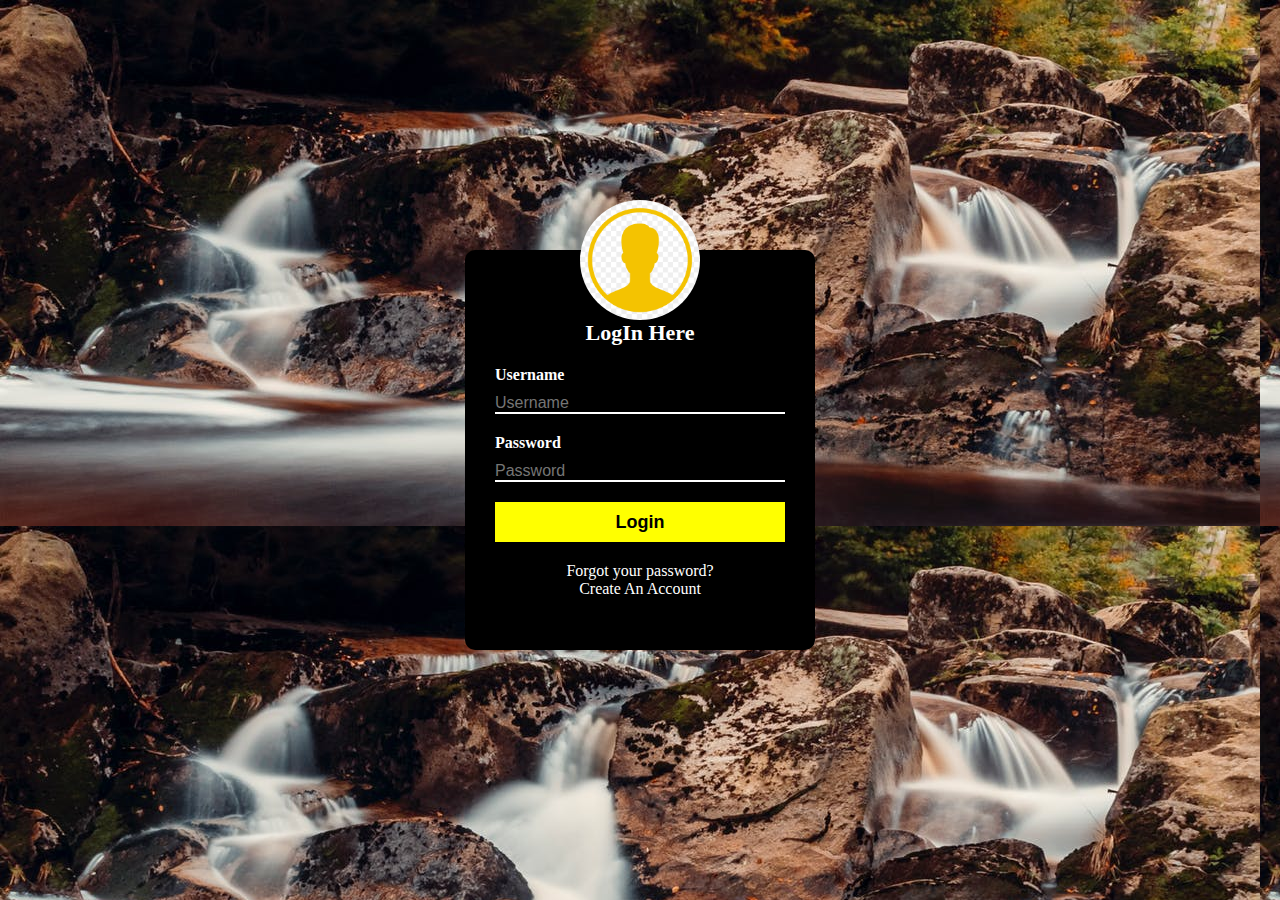
<file: index.html>
<!DOCTYPE html>
<html>
<head>
	<title>Log In Form</title>
	<link rel="stylesheet" type="text/css" href="style.css">
</head>
<body>
	<div class="form-box">
		<img src="logo1.png" class="logo">
		<h1>LogIn Here</h1>
		<form>

		<p> Username</p>
		<input type="text" placeholder="Username">
		<p>Password</p>
		<input type="password" placeholder="Password">
	    <input type="submit" value="Login">
	    <center>
        <a href="#">Forgot your password?</a> <br>	  
	    <a href="#">Create An Account</a>  
	</center>
	  </form>
	</div>

</body>
</html>
</file>
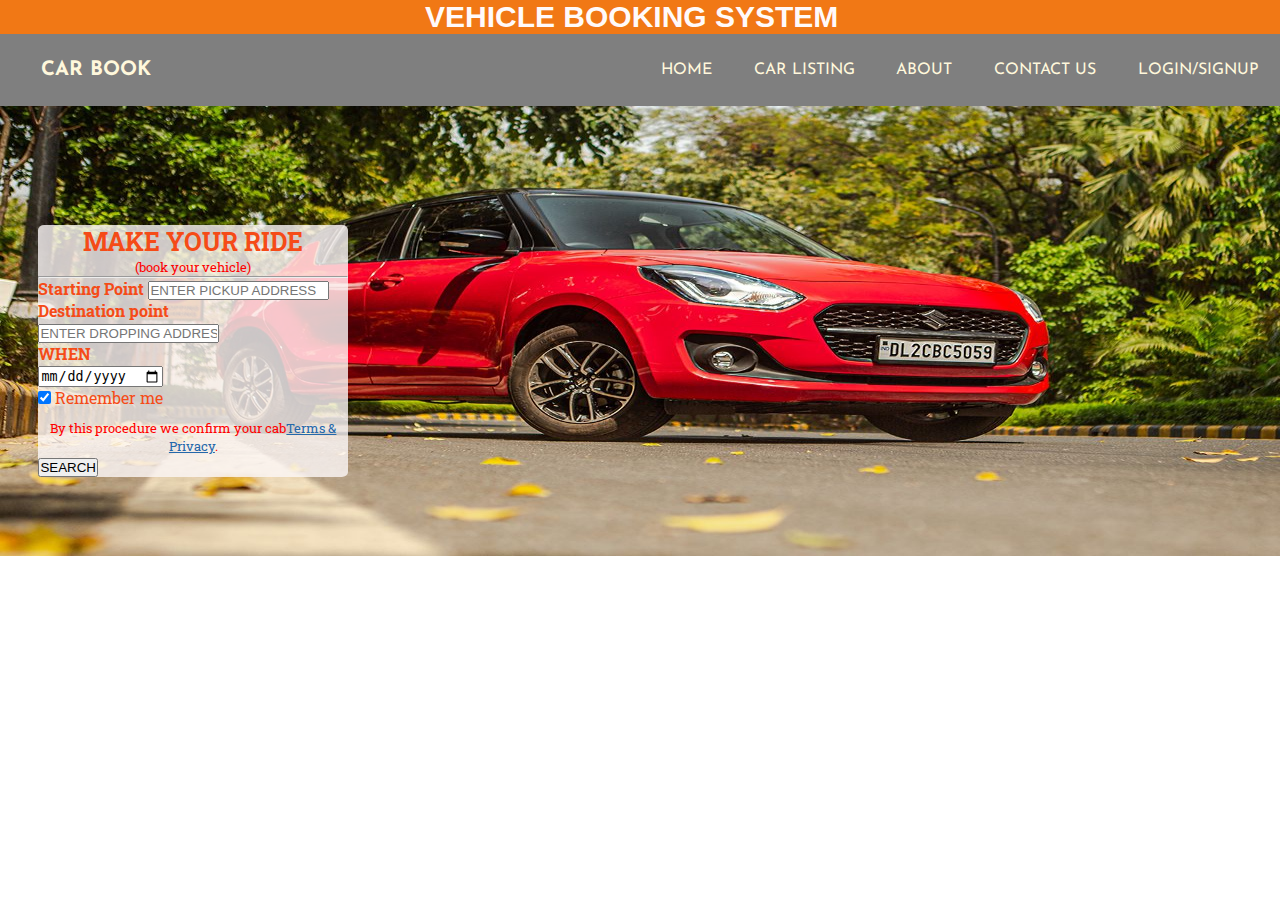
<file: car.html>
<!DOCTYPE html>
<html lang="en">

<head>
    <meta charset="utf-8">
    <title>VEHICLE BOOKING SYSTEM</title>
    <link rel="stylesheet" href="car.css">
    <link rel="preconnect" href="https://fonts.googleapis.com">
    <link rel="preconnect" href="https://fonts.gstatic.com" crossorigin>
    <link href="https://fonts.googleapis.com/css2?family=Josefin+Sans:wght@600&display=swap" rel="stylesheet">
    <link rel="preconnect" href="https://fonts.googleapis.com">
    <link rel="preconnect" href="https://fonts.gstatic.com" crossorigin>
    <link href="https://fonts.googleapis.com/css2?family=Josefin+Sans:wght@600&family=Roboto+Slab:wght@600&display=swap"
        rel="stylesheet">


</head>

<body >
         <header class="header">
        <h1>VEHICLE BOOKING SYSTEM&nbsp;&nbsp;</h1>
     
 
        <nav>
            <div class="logo">
                <h4 class="">CAR BOOK</h4>
            </div>
            <div class="menu">
                <a href="#">HOME</a>
                <a href="carlist.html">CAR LISTING</a>
                <a href="#">ABOUT</a>
                <a href="#">CONTACT US</a>
                <a href="index.html">LOGIN/SIGNUP</a>
            </div>
        </nav>
        <picture>
    <img src="background1.jpg" class="car">
     </picture>
    </header>
    <section>
        <div class="container">
            <h1>MAKE YOUR RIDE</h1>
            <p>(book your vehicle)</p>
            <hr>

            <label for="STP"><b>Starting Point</b></label>
            <input type="text" placeholder="ENTER PICKUP ADDRESS" name="STP" required>
            <br>

            <label for="DTP"><b>Destination point</b></label>
            <input type="text" placeholder="ENTER DROPPING ADDRESS" name="DTP" required>
            <br>

            <label for="DATE"><b>WHEN</b></label> <br>
            <input type="date" placeholder="DATE" name="DATE" required>
            <br>

            <label>
                <input type="checkbox" checked="checked" name="remember" style="margin-bottom:15px"> Remember me
            </label>

            <p>By this procedure we confirm your cab<a href="#" style="color:rgb(37, 104, 170)">Terms & Privacy</a>.</p>

            <div class="clearfix">
                <button type="SEARCH" class="srchbtn">SEARCH</button>
            </div>
        </div>
        </form>
    </section>
</body>

</html>
</file>
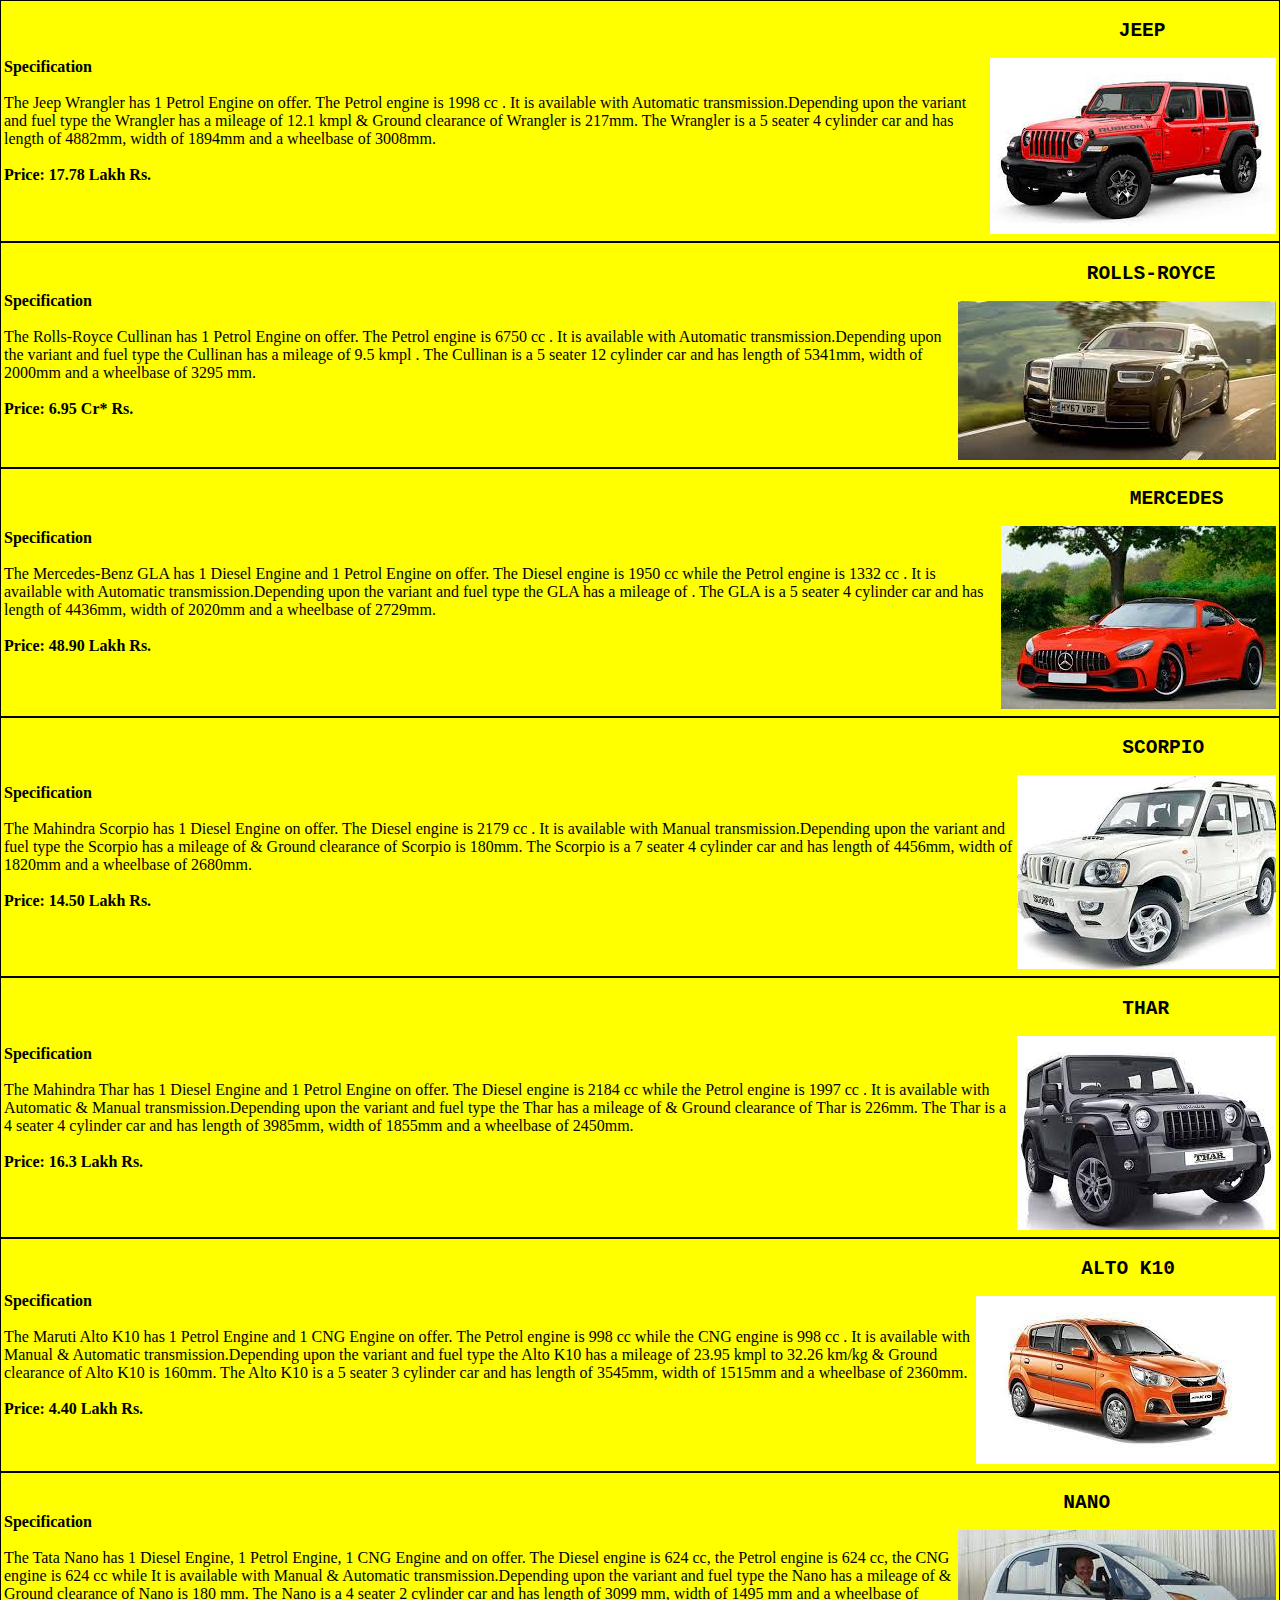
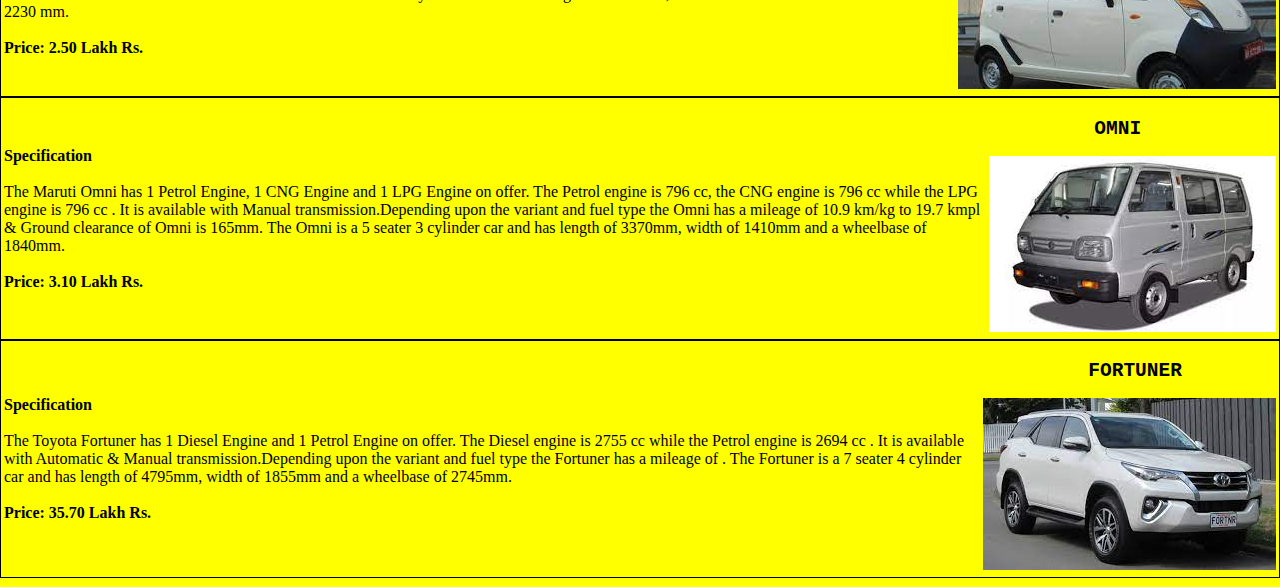
<file: carlist.html>
<!DOCTYPE html>
<html>
<head>
	<title>car list</title>
</head>
<style>
	.hi{
		background-position: none;
		background-color: yellow;
		padding: 0;
		margin: 0;
	    margin-left:auto;
	    margin-right:auto;
	}
</style>
 
 <body class="hi">

<table style="border:1px solid black;margin-left:auto;margin-right:auto;">
  <tr>
	   <td><b>Specification</b> <br> <br>The Jeep Wrangler has 1 Petrol Engine on offer. The Petrol engine is 1998 cc . It is available with Automatic transmission.Depending upon the variant and fuel type the Wrangler has a mileage of 12.1 kmpl & Ground clearance of Wrangler is 217mm. The Wrangler is a 5 seater 4 cylinder car and has length of 4882mm, width of 1894mm and a wheelbase of 3008mm.

<br> <br>
<b>Price: 17.78 Lakh Rs.</b>
</td>

<td><pre><h2><b>           JEEP  </b></h2></pre><img src="jeep1.jpg" padding=2px></td>
</tr>
</table>
<table style="border:1px solid black;margin-left:auto;margin-right:auto;">
<tr>
	<td><b>Specification</b> <br> <br>The Rolls-Royce Cullinan has 1 Petrol Engine on offer. The Petrol engine is 6750 cc . It is available with Automatic transmission.Depending upon the variant and fuel type the Cullinan has a mileage of 9.5 kmpl . The Cullinan is a 5 seater 12 cylinder car and has length of 5341mm, width of 2000mm and a wheelbase of 3295 mm.<br> <br>
	<b>Price: 6.95 Cr* Rs.</b>
	</td>

<td><pre><h2><b>           ROLLS-ROYCE </b></h2></pre><img src="luxury.jpg" padding=2px></td>
</tr>
</table>
<table style="border:1px solid black;margin-left:auto;margin-right:auto;">
<tr>
	<td><b>Specification</b> <br> <br>The Mercedes-Benz GLA has 1 Diesel Engine and 1 Petrol Engine on offer. The Diesel engine is 1950 cc while the Petrol engine is 1332 cc . It is available with Automatic transmission.Depending upon the variant and fuel type the GLA has a mileage of . The GLA is a 5 seater 4 cylinder car and has length of 4436mm, width of 2020mm and a wheelbase of 2729mm. <br> <br>
	<b>Price: 48.90 Lakh Rs.</b>
	</td>

		<td><pre><h2><b>           MERCEDES </b></h2></pre><img src="mm.jpg" padding=2px></td>
</tr>
</table>
<table style="border:1px solid black;margin-left:auto;margin-right:auto;">
<tr>
	<td><b>Specification</b> <br> <br>The Mahindra Scorpio has 1 Diesel Engine on offer. The Diesel engine is 2179 cc . It is available with Manual transmission.Depending upon the variant and fuel type the Scorpio has a mileage of & Ground clearance of Scorpio is 180mm. The Scorpio is a 7 seater 4 cylinder car and has length of 4456mm, width of 1820mm and a wheelbase of 2680mm.<br> <br>
		<b>Price: 14.50 Lakh Rs.</b>
	</td>
		<td><pre><h2><b>         SCORPIO   </b></h2></pre><img src="scqrpio.jpg" padding=2px></td>
	
</tr>
</table>
<table style="border:1px solid black;margin-left:auto;margin-right:auto;">
<tr>
	<td><b>Specification</b> <br> <br>The Mahindra Thar has 1 Diesel Engine and 1 Petrol Engine on offer. The Diesel engine is 2184 cc while the Petrol engine is 1997 cc . It is available with Automatic & Manual transmission.Depending upon the variant and fuel type the Thar has a mileage of & Ground clearance of Thar is 226mm. The Thar is a 4 seater 4 cylinder car and has length of 3985mm, width of 1855mm and a wheelbase of 2450mm.<br> <br>
		<b>Price: 16.3 Lakh Rs.</b>
	</td>
		<td><pre><h2><b>         THAR   </b></h2></pre><img src="jeep2.jpg" padding=2px></td>
	
</tr>
</table>
<table style="border:1px solid black;margin-left:auto;margin-right:auto;">
<tr>
	<td><b>Specification</b> <br> <br>The Maruti Alto K10 has 1 Petrol Engine and 1 CNG Engine on offer. The Petrol engine is 998 cc while the CNG engine is 998 cc . It is available with Manual & Automatic transmission.Depending upon the variant and fuel type the Alto K10 has a mileage of 23.95 kmpl to 32.26 km/kg & Ground clearance of Alto K10 is 160mm. The Alto K10 is a 5 seater 3 cylinder car and has length of 3545mm, width of 1515mm and a wheelbase of 2360mm. <br> <br>
    <b>Price: 4.40 Lakh Rs.</b>
    </td>
<td><pre><h2><b>         ALTO K10   </b></h2></pre><img src="alto.jpg" padding=2px></td>
</tr>
</table>
<table style="border:1px solid black;margin-left:auto;margin-right:auto;">
<tr>
	<td><b>Specification</b> <br> <br>The Tata Nano has 1 Diesel Engine, 1 Petrol Engine, 1 CNG Engine and on offer. The Diesel engine is 624 cc, the Petrol engine is 624 cc, the CNG engine is 624 cc while It is available with Manual & Automatic transmission.Depending upon the variant and fuel type the Nano has a mileage of & Ground clearance of Nano is 180 mm. The Nano is a 4 seater 2 cylinder car and has length of 3099 mm, width of 1495 mm and a wheelbase of 2230 mm.<br> <br>
    <b>Price: 2.50 Lakh Rs.</b>		
	</td>
	<td><pre><h2><b>         NANO   </b></h2></pre><img src="nano.jpg" padding=2px></td>
</tr>
</table>
<table style="border:1px solid black;margin-left:auto;margin-right:auto;">
<tr>
	<td><b>Specification</b> <br> <br>The Maruti Omni has 1 Petrol Engine, 1 CNG Engine and 1 LPG Engine on offer. The Petrol engine is 796 cc, the CNG engine is 796 cc while the LPG engine is 796 cc . It is available with Manual transmission.Depending upon the variant and fuel type the Omni has a mileage of 10.9 km/kg to 19.7 kmpl & Ground clearance of Omni is 165mm. The Omni is a 5 seater 3 cylinder car and has length of 3370mm, width of 1410mm and a wheelbase of 1840mm.<br> <br>
    <b>Price: 3.10 Lakh Rs.</b>

	</td>
	<td><pre><h2><b>         OMNI   </b></h2></pre><img src="omni.jpg" padding=2px></td>
</tr>
</table>
<table style="border:1px solid black;margin-left:auto;margin-right:auto;">
<tr>
	<td><b>Specification</b> <br> <br>The Toyota Fortuner has 1 Diesel Engine and 1 Petrol Engine on offer. The Diesel engine is 2755 cc while the Petrol engine is 2694 cc . It is available with Automatic & Manual transmission.Depending upon the variant and fuel type the Fortuner has a mileage of . The Fortuner is a 7 seater 4 cylinder car and has length of 4795mm, width of 1855mm and a wheelbase of 2745mm.<br> <br>
    <b>Price: 35.70 Lakh Rs.</b>
	</td>
	<td><pre><h2><b>         FORTUNER   </b></h2></pre><img src="fortuner.jpg" padding=2px></td>
</tr>
</table>
</table>
</body>
</html>
</file>
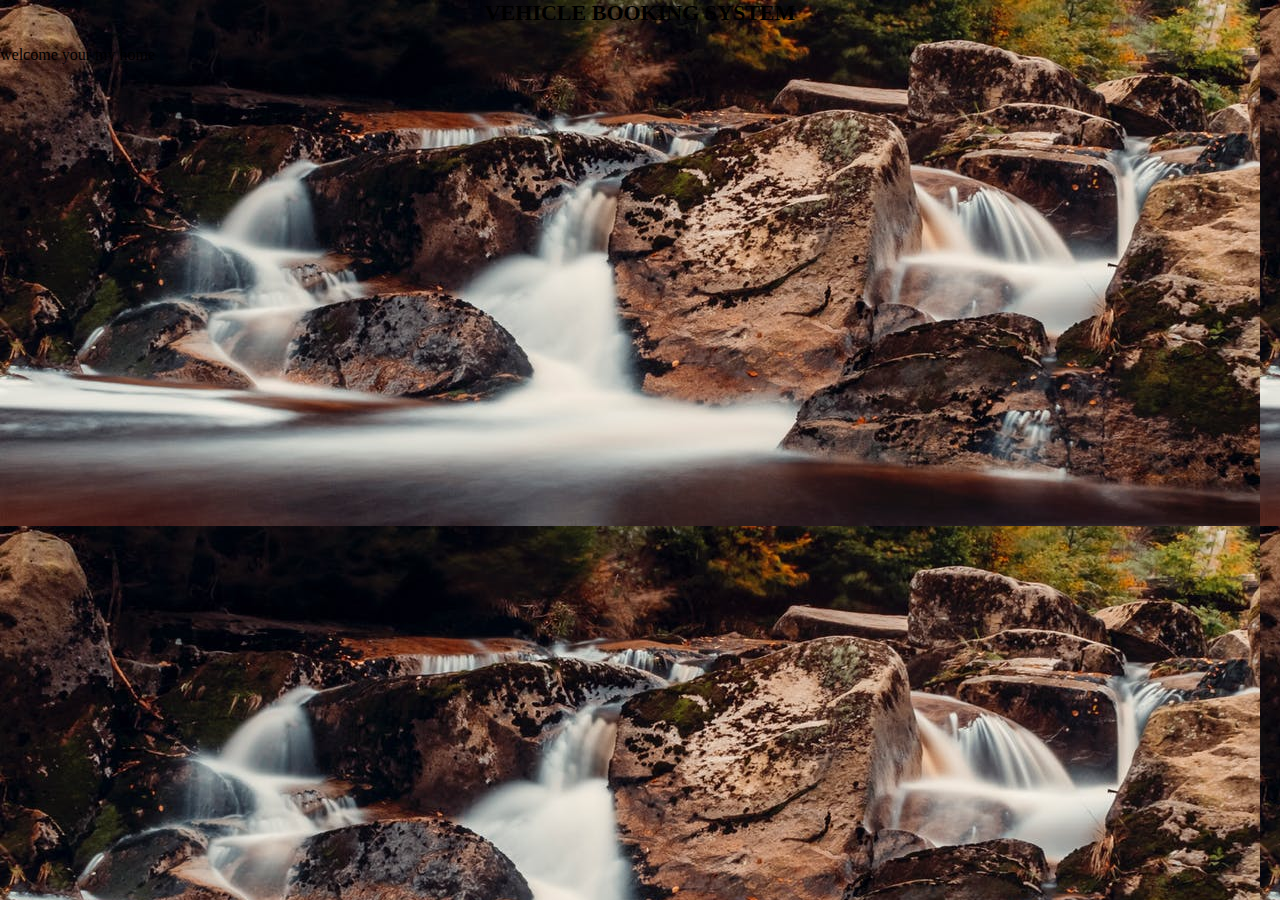
<file: front.html>
<!DOCTYPE html>
<html>
<head>
  <link rel="stylesheet" href="style.css">
<title>Welcome</title>
</head>
<body>

<h1>VEHICLE BOOKING SYSTEM</h1>
<p>welcome your my home</p>

</body>
</html>
</file>
<file: style.css>
*
{
	margin: 0;
	padding: 0;
	box-sizing: border-box;
}
body{
	background-image: url(back1.jpeg);
}
.form-box{
	width: 350px;
	height: 400px;
	background-color: black;
	position: absolute;
	left: 50%;
	top: 50%;
	transform: translate(-50%,-50%);
	border-radius: 10px;
	color: white;
	padding: 70px 30px; 
}
.logo{
	width: 120px;
	height: 120px;
    position: absolute;
    top: -50px;
    border-radius: 100%;
    left: calc(50% - 60px);
}
h1
{
	margin: 0;
	padding: 0 0 20px;
	font-size: 22px;
	text-align: center;

}
.form-box p
{
	margin:0;
	padding: 0;
	font-weight: bold;
    margin-bottom: 10px;
}
.form-box input
{
	width: 100%;
	margin-bottom: 20px;
}
.form-box input[type="text"],input[type="password"]
{
	border: none;
	background-color: transparent;
	outline: none;
	border-bottom: 2px solid white;
	color: white;
    font-size: 16px;
}
.form-box input[type="submit"]
{
	border:none;
	outline: none;
	height:40px;
	background-color:yellow;
	font-size: 18px;
	font-weight: bold;
}
.form-box a
{
	color: white;
	text-decoration: none;
}
</file>
<file: car.css>
*{
    margin: 0;
    padding: 0px;
    box-sizing: border-box;
}
body{
    background-size:cover;
}

.header h1{
    color:rgb(255, 250, 250);
    background-color: rgb(241, 120, 21);
    background-size: cover;
    font-size: 30px;
    font-family: Arial;
    text-align: center;
    
}


.car { 
  width: 100%;
  height: 450PX;
}

nav{
    font-family: 'Josefin Sans', sans-serif;
    width:100%;
    height: 8vh;
    background:rgba(0,0,0,0.5);
    display: flex;
    justify-content: space-between;
    align-items: center;
    text-transform: uppercase;
}
nav .logo{
   color: cornsilk;
   width:15%;
   text-align: center;
   font-size: 20px;
}
nav .menu{
    width: 50%;
    display: flex;
    justify-content: space-around;
}
nav .menu a{
    color: cornsilk;
    text-decoration: none;
}
nav .menu a:hover{
    color: rgb(255, 72, 0);
}
section .container {
    display: ruby-base-container;
    justify-content: center;
    background-color: rgba(252, 248, 248, 0.8);
    background-size: contain;
    border-radius: 2%;
    border-color: black;
    box-sizing: border-box;
    width:310px;
    position: absolute;
    top: 25%;
    left: 3%;
    color:rgb(245, 75, 23);
    font-family: 'Roboto Slab', serif;
}
section .container h1{
    text-align: center;
    font-size: 25px;
}
section .container p{
    text-align: center;
    font-size: 13px;
    color:red;
}
car book.css
Displaying E365918180ED4D51B9BCFEEA43CE2F90.jpg.
.car{
    text-align: center;
    margin-top: 0;
    padding: 0;
}
</file>
